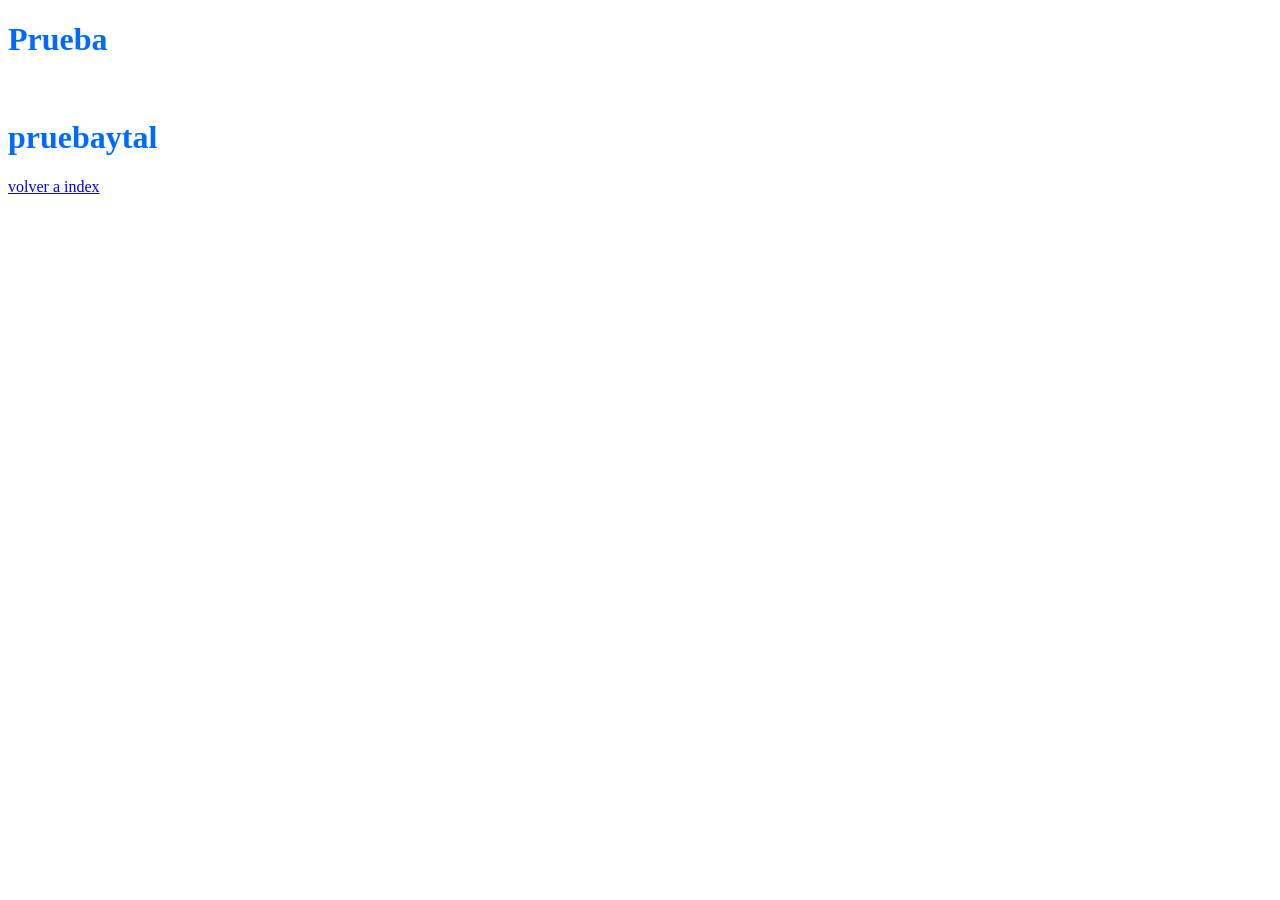
<file: aboutus.html>
<!DOCTYPE html>
<html lang="en">
<head>
    <meta charset="UTF-8">
    <meta name="viewport" content="width=device-width, initial-scale=1.0">
    <title>Documen
    </title>
    <link rel="stylesheet" type="text/css" href="style.css" />
</head>
<body>
    <h1>Prueba</h1> <br>
    <h1>pruebaytal</h1>
    <a href="index.html"> volver a index</a>
</body>
</html>
</file>
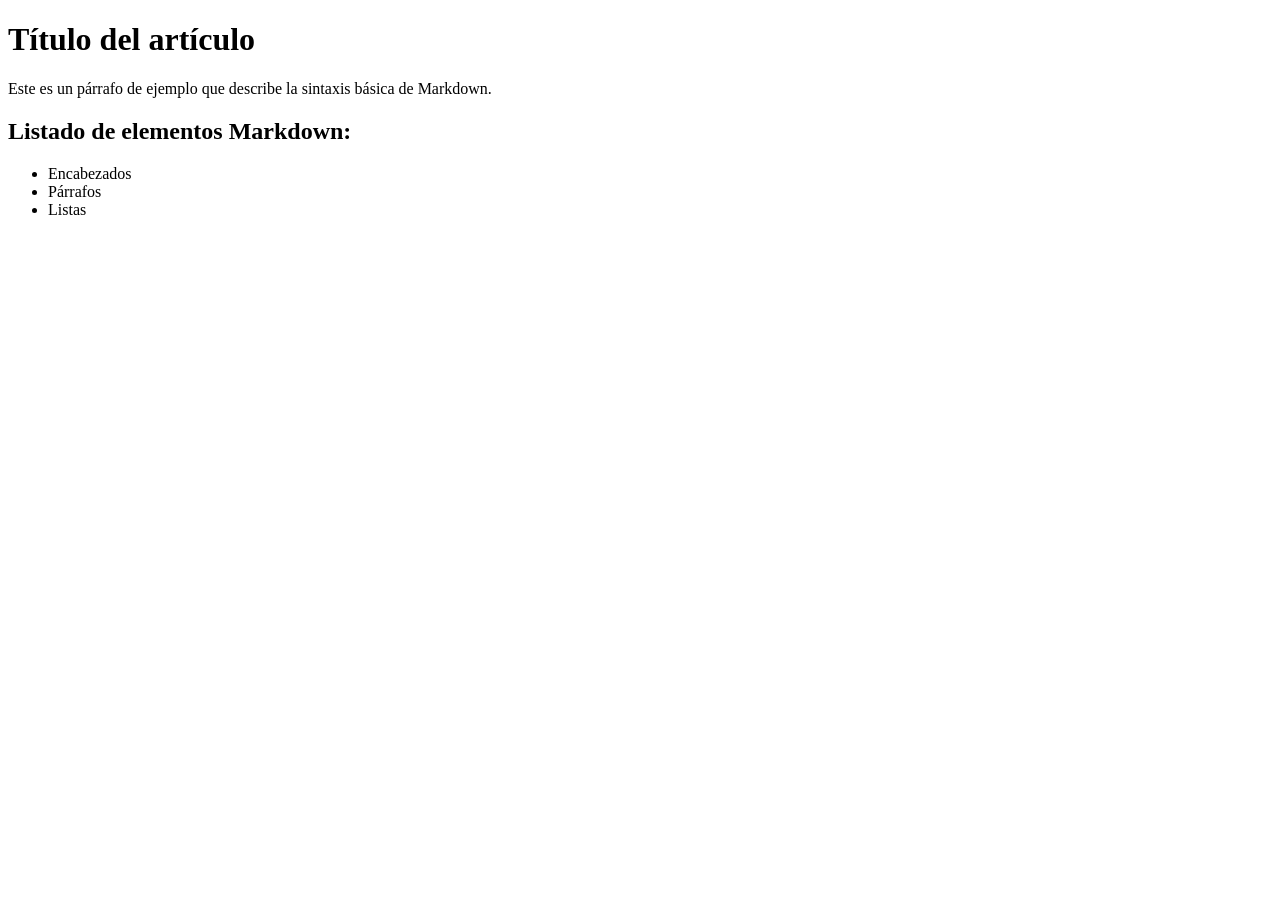
<file: htmlycss/ej0_1.html>
<!DOCTYPE html>
<html>
<head>
  <title>Ejemplo HTML</title>
</head>
<body>
  <h1>Título del artículo</h1>
  <p>Este es un párrafo de ejemplo que describe la sintaxis básica de Markdown.</p>  
  <h2>Listado de elementos Markdown:</h2>
  <ul>
    <li>Encabezados</li>
    <li>Párrafos</li>
    <li>Listas</li>
  </ul>
</body>
</html>
</file>
<file: style.css>
h1 {
    color: #006aff;
}
h2 {
    color: aqua;
}
h3{
    color: orange;
}
h4 {
    color: yellow;
}
</file>
